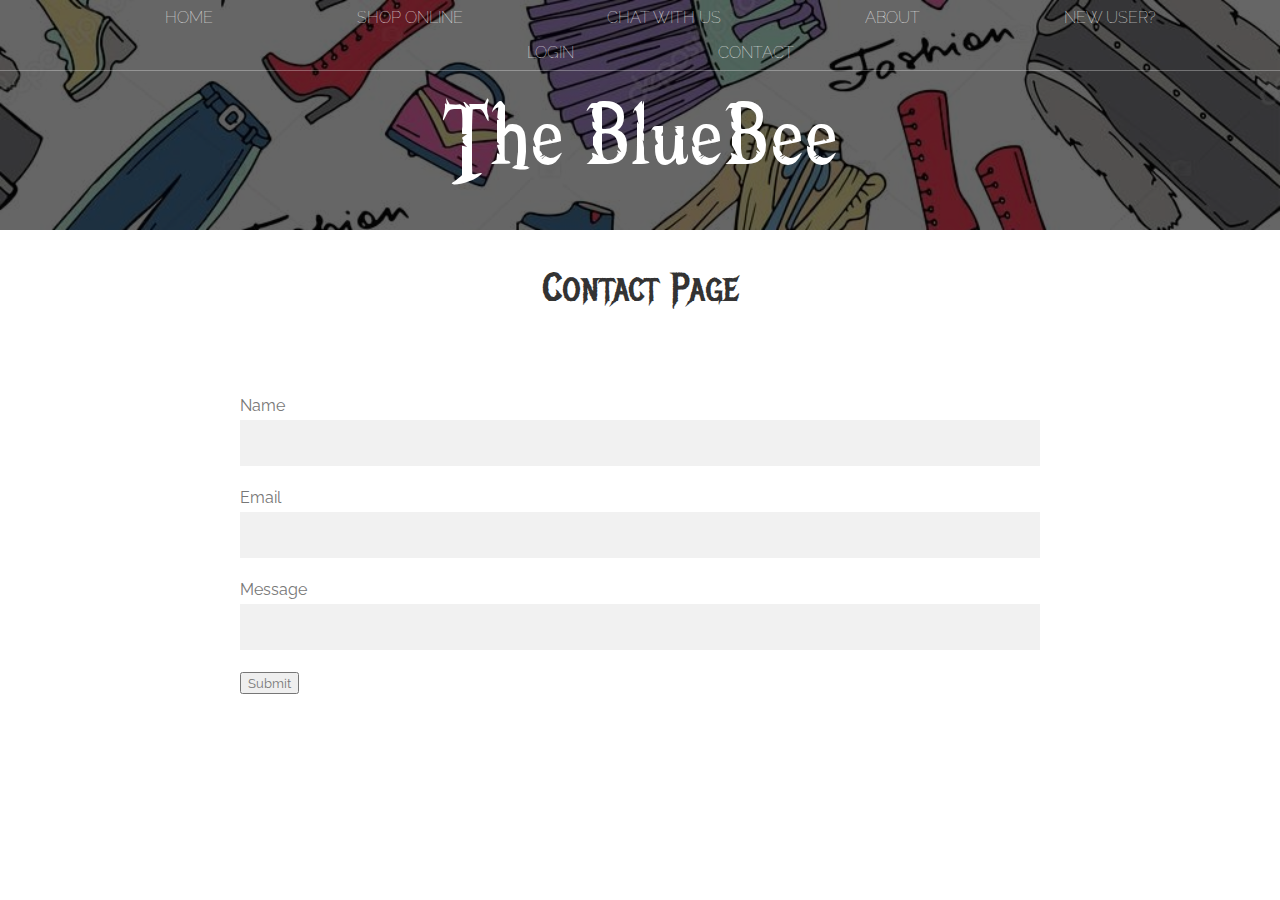
<file: Bluebeestore/contact.html>
<!DOCTYPE html>
<html>
<head>
	<title>The BlueBee Fashions| Contact</title>
	<link rel="stylesheet" type="text/css" href="styles.css">
</head>
<body>
	<header class="main-header">
            <nav class="nav main-nav">
                <ul>
                    <li><a href="index.html">HOME</a></li>
                    <li><a href="store.html">SHOP ONLINE</a></li>
                    <li><a href="chat.html">CHAT WITH US</a></li>
                    <li><a href="about.html">ABOUT</a></li>
                    <li><a href="register.html">NEW USER?</a></li>
                    <li><a href="login.html">LOGIN</a></li>
                    <li><a href="contact.html">CONTACT</a></li>
                </ul>
            </nav>
            <h1 class="band-name band-name-large">The BlueBee</h1>
        </header>
        <section class="content-section container">
            <h2 class="section-header">Contact Page</h2>
          </section>
        <section class="content-section container containerforform">
        	<form action="./contact.php" method="post">
        		<label>Name</label>
        		<input type="text" name="name">
                <label>Email</label>
                <input type="text" name="email">
        		<label>Message</label>
	        	<input type="text" name="message">
	        	<button type="submit">
                    Submit
	        	</button>
        	</form>
        </section>
</body>
</html>
</file>
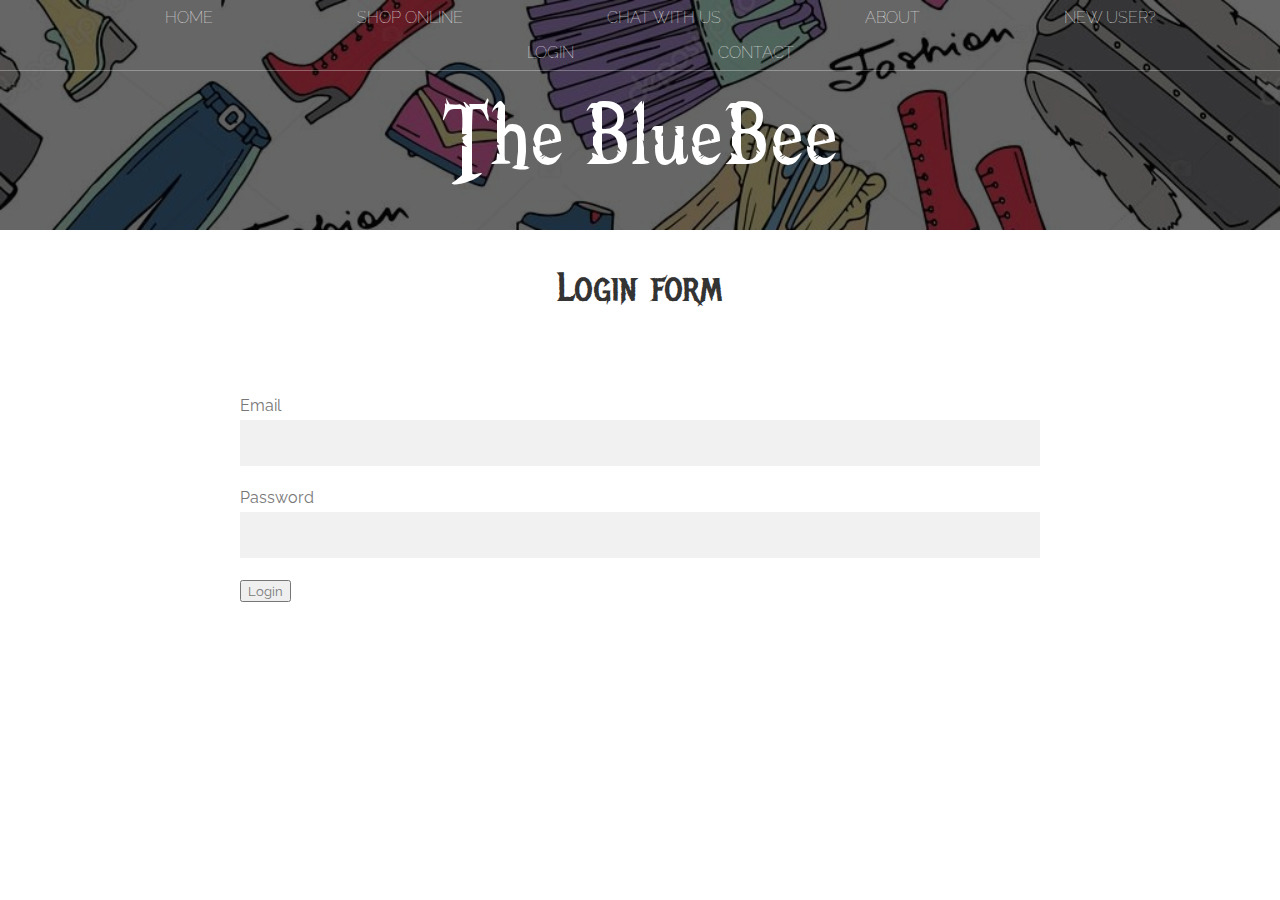
<file: Bluebeestore/login.html>
<!DOCTYPE html>
<html>
<head>
	<title>The BlueBee Fashions| Login</title>
	<link rel="stylesheet" type="text/css" href="styles.css">
</head>
<body>
	<header class="main-header">
            <nav class="nav main-nav">
                <ul>
                    <li><a href="index.html">HOME</a></li>
                    <li><a href="store.html">SHOP ONLINE</a></li>
                    <li><a href="chat.html">CHAT WITH US</a></li>
                    <li><a href="about.html">ABOUT</a></li>
                    <li><a href="register.html">NEW USER?</a></li>
                    <li><a href="login.html">LOGIN</a></li>
                    <li><a href="contact.html">CONTACT</a></li>
                </ul>
            </nav>
            <h1 class="band-name band-name-large">The BlueBee</h1>
        </header>
        <section class="content-section container">
            <h2 class="section-header">Login form</h2>
          </section>
        <section class="content-section container containerforform">
        	<form action="./login.php" method="post">
        		<label>Email</label>
        		<input type="text" name="email">
        		<label>Password</label>
	        	<input type="password" name="password">
	        	<button type="submit">
	        		Login
	        	</button>
        	</form>
        </section>
</body>
</html>
</file>
<file: Bluebeestore/styles.css>
@import url('https://fonts.googleapis.com/css?family=Raleway:300,400,700');
@import url("https://fonts.googleapis.com/css?family=Metal+Mania");
@import url('https://fonts.googleapis.com/css?family=Poppins:400,500,600,700&display=swap');

@font-face {
    font-family: "Booter - Zero Zero";
    src: url("Fonts/Booter - Zero Zero.woff") format("woff"),
         url("Fonts/Booter - Zero Zero.woff2") format("woff2");
    font-weight: normal;
    font-style: normal;
}

* {
    box-sizing: border-box;
    font-family: Raleway;
    color: #777;
}

html, body {
    margin: 0;
    padding: 0;
    min-height: 100%;
}

.nav ul {
    margin: 0;
}

.nav li {
    display: inline;
}

.nav a {
    display: inline-block;
    padding: .5em;
    color: white;
    text-decoration: none;
}

.main-nav {
    text-align: center;
    font-size: 1em;
    font-weight: lighter;
    border-bottom: 1px solid rgba(255, 255, 255, .3)
}

.buynow{
    text-decoration: none;
    color: white;
    background-color: rgba(0, 0, 0, .6);
    background-blend-mode: multiply;
    background-size: cover;



}

.main-nav li {
    padding: 0 5%;
}

.nav a:hover {
    background-color: rgba(255, 255, 255, .3)
}

.main-header {
    background-color: rgba(0, 0, 0, .6);
    background-image: url("Images/Header Background.jpg");
    background-blend-mode: multiply;
    background-size: cover;
    padding-bottom: 30px;
}

.band-name {
    text-align: center;
    margin: 0;
    font-size: 4em;
    font-family: "Booter - Zero Zero";
    font-weight: normal;
    color: white;
}

.band-name-large {
    font-size: 8em;
}

.content-section {
    margin: 1em;
}

.container {
    max-width: 900px;
    margin: 0 auto;
    padding: 0 1.5em;
}
.section-header {
    font-family: "Metal Mania";
    font-weight: normal;
    color: #333;
    text-align: center;
    font-size: 2.5em;
}

.about-band-image {
    float: left;
    height: 200px;
    width: 200px;
    margin: 15px;
    border-radius: 50%;
}

.main-footer {
    background-color: #56CCF2;
    color: white;
    padding: .25em 0;
}

.main-footer-container {
    display: flex;
    align-items: center;
}

.main-footer-container ul {
    flex-grow: 1;
    text-align: end;
}

.footer-nav li {
    padding: 0 .5em;
}

.footer-nav img {
    width: 30px;
    height: 30px;
}

.btn {
    text-align: center;
    vertical-align: middle;
    padding: .67em .67em;
    cursor: pointer;
}

.btn-header {
    margin: .5em 15% 2em 15%;
    color: white;
    border: 2px solid #2D9CDB;
    background-color: rgba(255, 255, 255, .1);
    border-radius: 0;
    font-size: 1.5em;
    font-weight: lighter;
    padding-left: 2em;
    padding-right: 2em;
}

.btn-header:hover {
    background-color: rgba(255, 255, 255, .3);
}

.btn-play {
    display: block;
    margin: 0 auto;
    color: #2D9CDB;
    font-size: 4em;
    border-radius: 50%;
    width: 100px;
    height: 100px;
    padding: 0;
    text-align: center;
}

.btn-primary {
    color: white;
    background-color: #56CCF2;
    border: none;
    border-radius: .3em;
    font-weight: bold;
    text-decoration:none;
}


.btn-primary:hover {
    background-color: #2D9CDB;
}

.tour-row {
    border-bottom: 1px solid black;
    padding-bottom: 1em;
    margin-bottom: 1em;
}

.tour-row:last-child {
    border: none;
}

.tour-item {
    display: inline-block;
    padding-right: .5em;
}

.tour-date {
    color: #555;
    width: 11%;
    font-weight: bold;
}

.tour-city {
    width: 24%;
}

.tour-arena {
    width: 42%;
}

.tour-btn {
    max-width: 19%;
}

.shop-item {
    margin: 30px;
}

.shop-item-title {
    display: block;
    width: 100%;
    text-align: center;
    font-weight: bold;
    font-size: 1.5em;
    color: #333;
    margin-bottom: 15px;
}

.shop-item-image {
    height: 250px;
}

.shop-item-details {
    display: flex;
    align-items: center;
    padding: 5px;
}

.shop-item-price {
    flex-grow: 1;
    color: #333;
}

.shop-items {
    display: flex;
    flex-wrap: wrap;
    justify-content: space-around;
}

.cart-header {
    font-weight: bold;
    font-size: 1.25em;
    color: #333;
}

.cart-column {
    display: flex;
    align-items: center;
    border-bottom: 1px solid black;
    margin-right: 1.5em;
    padding-bottom: 10px;
    margin-top: 10px;
}

.cart-row {
    display: flex;
}

.cart-item {
    width: 45%;
}

.cart-price {
    width: 20%;
    font-size: 1.2em;
    color: #333;
}

.cart-quantity {
    width: 35%;
}

.cart-item-title {
    color: #333;
    margin-left: .5em;
    font-size: 1.2em;
}

.cart-item-image {
    width: 75px;
    height: auto;
    border-radius: 10px;
}

.btn-danger {
    color: white;
    background-color: #EB5757;
    border: none;
    border-radius: .3em;
    font-weight: bold;
}

.btn-danger:hover {
    background-color: #CC4C4C;
}

.cart-quantity-input {
    height: 34px;
    width: 50px;
    border-radius: 5px;
    border: 1px solid #56CCF2;
    background-color: #eee;
    color: #333;
    padding: 0;
    text-align: center;
    font-size: 1.2em;
    margin-right: 25px;
}

.cart-row:last-child {
    border-bottom: 1px solid black;
}

.cart-row:last-child .cart-column {
    border: none;
}

.cart-total {
    text-align: end;
    margin-top: 10px;
    margin-right: 10px;
}

.cart-total-title {
    font-weight: bold;
    font-size: 1.5em;
    color: black;
    margin-right: 20px;
}

.cart-total-price {
    color: #333;
    font-size: 1.1em;
}

.btn-purchase {
    display: block;
    margin: 40px auto 80px auto;
    font-size: 1.75em;
}

.checked {
  color: orange;
}

.containerstar .post{
  display: none;
}
.containerstar .text{
  font-size: 25px;
  color: #666;
  font-weight: 500;
}
.containerstar .edit{
  position: absolute;
  right: 10px;
  top: 5px;
  font-size: 16px;
  color: #666;
  font-weight: 500;
  cursor: pointer;
}
.containerstar .edit:hover{
  text-decoration: underline;
}
.containerstar .star-widget input{
  display: none;
}
.star-widget label{
  font-size: 40px;
  color: #444;
  padding: 10px;
  float: right;
  transition: all 0.2s ease;
}
input:not(:checked) ~ label:hover,
input:not(:checked) ~ label:hover ~ label{
  color: #fd4;
}
input:checked ~ label{
  color: #fd4;
}
input#rate-5:checked ~ label{
  color: #fe7;
  text-shadow: 0 0 20px #952;
}


input:checked ~ form{
  display: block;
}
form header{
  width: 100%;
  font-size: 25px;
  color: #fe7;
  font-weight: 500;
  margin: 5px 0 20px 0;
  text-align: center;
  transition: all 0.2s ease;
}
form .textarea{
  height: 100px;
  width: 100%;
  overflow: hidden;
}
form .textarea textarea{
  height: 100%;
  width: 100%;
  outline: none;
  color: #eee;
  border: 1px solid #333;
  background: #222;
  padding: 10px;
  font-size: 17px;
  resize: none;
}
.textarea textarea:focus{
  border-color: #444;
}
form .btn{
  height: 45px;
  width: 100%;
  margin: 15px 0;
}
form .btn button{
  height: 100%;
  width: 100%;
  border: 1px solid #444;
  outline: none;
  background: #222;
  color: #999;
  font-size: 17px;
  font-weight: 500;
  text-transform: uppercase;
  cursor: pointer;
  transition: all 0.3s ease;
}
form .btn button:hover{
  background: #1b1b1b;
}

.containerforform {  
padding: 50px;   
}  
                  
input[type=text], input[type=password], textarea {  
width: 100%;  
padding: 15px;  
margin: 5px 0 22px 0;  
display: inline-block;  
border: none;  
background: #f1f1f1;  
}  
input[type=text]:focus, input[type=password]:focus {  
background-color: orange;  
outline: none;  
}  
.registerbtnbt {  
background-color: #4CAF50;  
color: white;  
padding: 16px 20px;  
margin: 8px 0;  
border: none;  
cursor: pointer;  
width: 100%;  
opacity: 0.9;  
}  
.registerbtnbt:hover {  
  opacity: 1;  
}  

h4{
  text-align: center;
}
</file>
